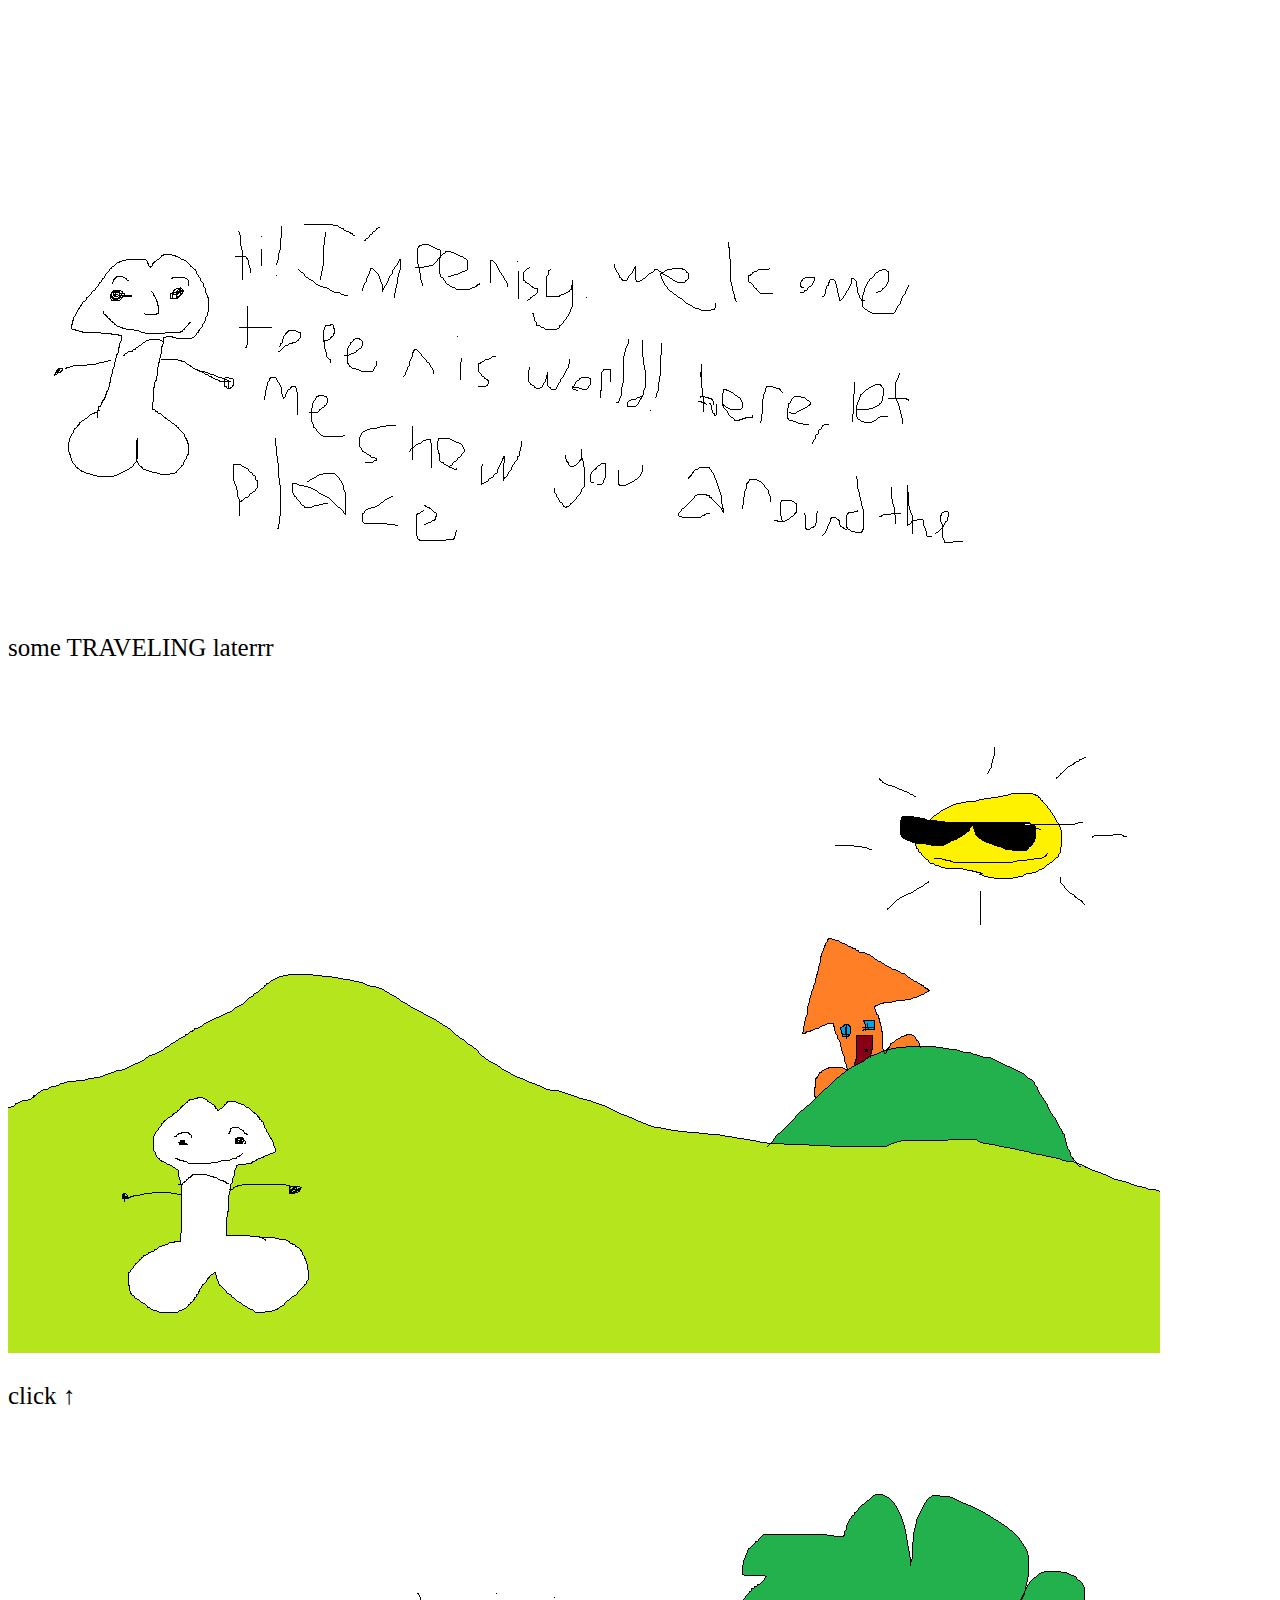
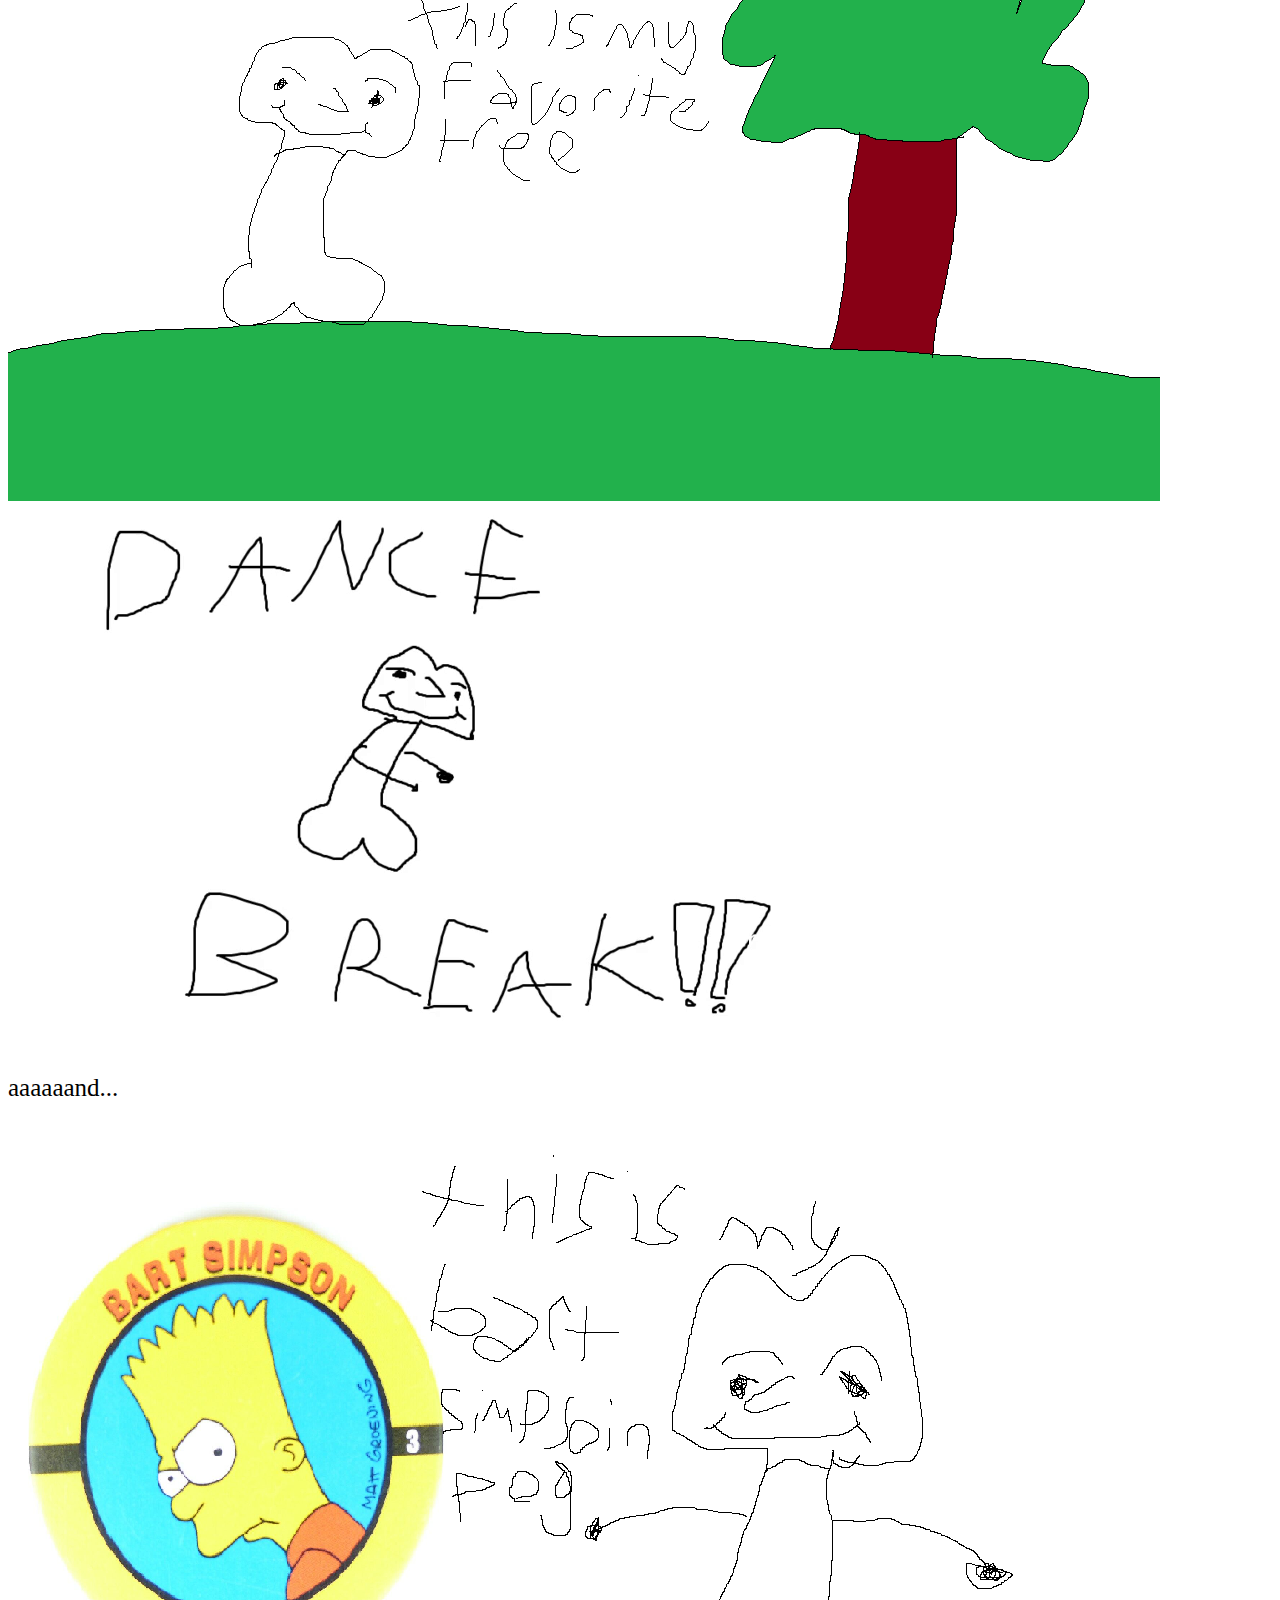
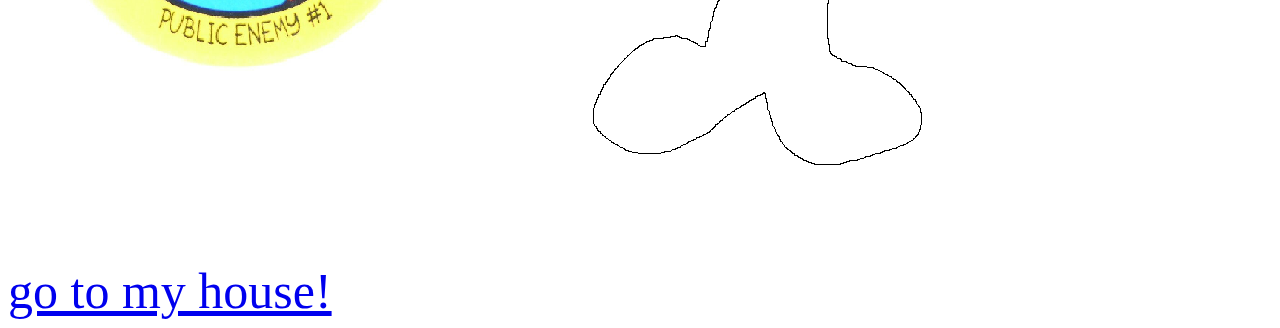
<file: index.html>
<!DOCTYPE html>
<html lang="en" >
<head>
  <meta charset="UTF-8">
  <title>penis world</title>
  <link rel="stylesheet" href="./style.css">

</head>
<body>
<!-- partial:index.partial.html -->
<body>
<marquee direction="up"><p class="BBC">PENIS WORLD!</p> &nbsp;&nbsp;&nbsp;&nbsp;&nbsp; <p class="great_personality">with penisy</p> <br></marquee>
<img src="penis/penis_introduction.png"> <br>
<p>some TRAVELING laterrr</p> <br>
<img id="cumtown" src="penis/penis_mainland.png" onclick="textclick1()"><br>
<p>click ↑</p><br>
<img src="penis/penis_tr(h)ee.png"><br>
<img src="penis/penis_dancebreak.gif"><br>
<p>aaaaaand...</p> <br>
<img src="penis/penis_pog.png"><br>
<a href="myhouse.html" class="BBC">go to my house!</a>
</body>
  <script  src="./script.js"></script>
</body>
</html>
</file>
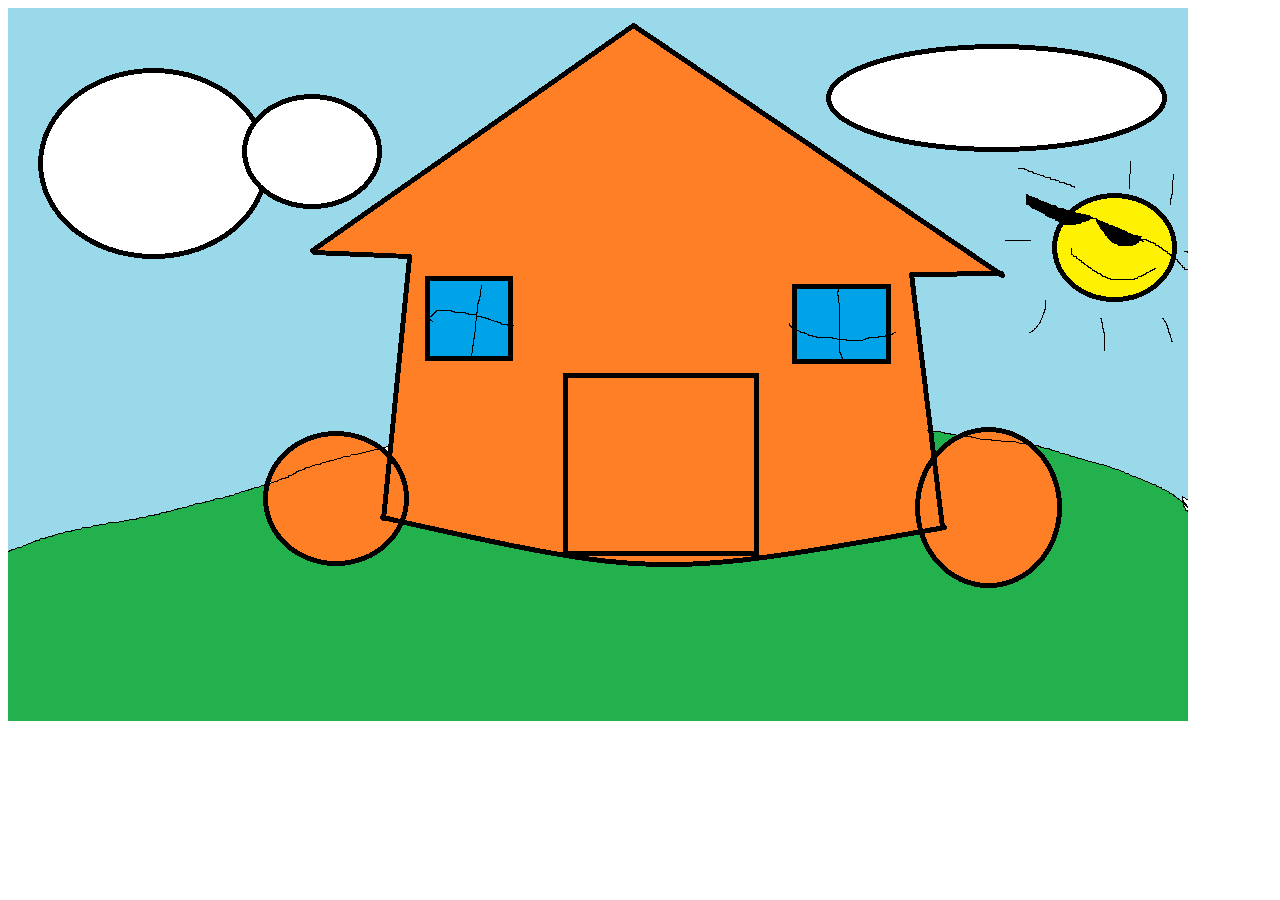
<file: myhouse.html>
<!DOCTYPE html>
<html lang="en" >
<head>
  <meta charset="UTF-8">
  <title>my house</title>
  <link rel="stylesheet" href="./house.css">
</head>
<body>
<!-- partial:index.partial.html -->
<body>
<img id="houzedispslay" src="house/house_entrance.png" onclick="clickreplace2()">
</body>
  <script  src="./script.js"></script>
</body>
</html>
</file>
<file: style.css>
p {
  font-family: cursive;
  font-size: 25px;
}

img {
  max-width: 100%;
  height: auto;
  image-rendering: crisp-edges;
}

.BBC {
  font-size: 50px;
  display: inline-block;
}

.great_personality {
  font-size: 35px;
  display: inline-block;
  font-family: serif;
}
</file>
<file: house.css>
body {
    position: absolute;
    top: 0px;
    left: 0px;
}
body * {
    position: absolute;
    top: 0px;
    left: 0px;
}
</file>
